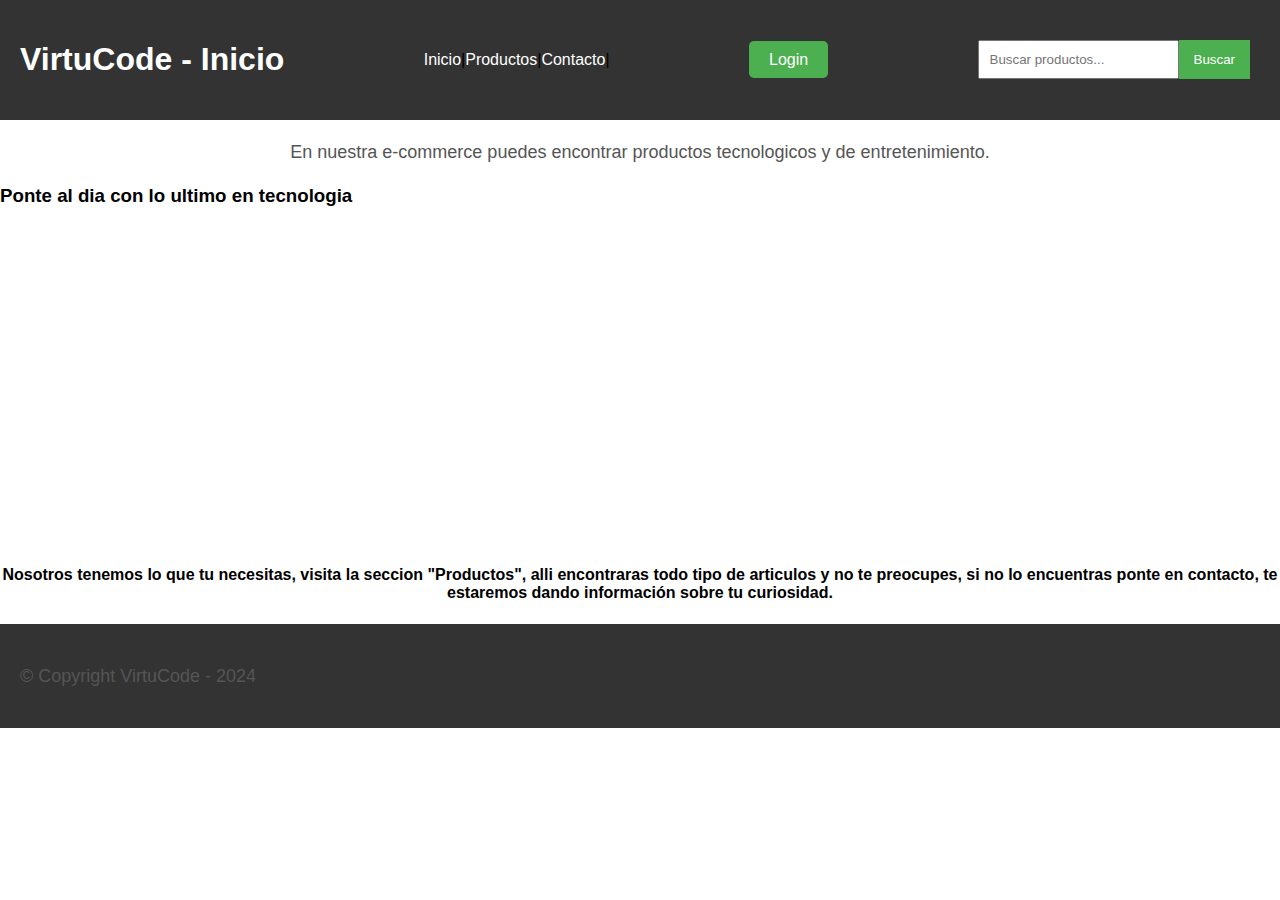
<file: index.html>
<!DOCTYPE html>
<html lang="es">
<head>
    <meta charset="UTF-8">
    <meta name="viewport" content="width=device-width, initial-scale=1.0">
    <title>E-commerce - Promociones</title>
    <link rel="stylesheet" href="styles.css">
</head>
<body>
    <header>
        <h1>VirtuCode - Inicio</h1>
        <nav>
            <ul>
                <a href="index.html">Inicio</a> |
                <a href="productos.html">Productos</a> |
                <a href="contacto.html">Contacto</a> |
                
            </ul>    
        </nav>

        <div class="boton-login">
            <a href="login.html" class="login-button">Login</a>
        </div>

        <div class="boton-busqueda">
            <form id="searchForm">
                <input type="text" id="searchInput" placeholder="Buscar productos...">
                <button type="button" onclick="searchProducts()">Buscar</button>
            </form>
        </div>
            
    </header>

    <div class="info">
        <p>En nuestra e-commerce puedes encontrar productos tecnologicos y de entretenimiento.</p>
    </div>

    <section class="video-inicio">
        <h3>Ponte al dia con lo ultimo en tecnologia</h3>
        <div class="video">
            <iframe width="100%" height="315" src="https://www.youtube.com/embed/msR8t_Rf1ZQ" title="YouTube video player" frameborder="0" allow="accelerometer; autoplay; clipboard-write; encrypted-media; gyroscope; picture-in-picture; web-share" allowfullscreen></iframe>
        </div>
        <h4>Nosotros tenemos lo que tu necesitas, visita la seccion "Productos", alli encontraras todo tipo de articulos y no te preocupes, si no lo encuentras ponte en contacto, te estaremos dando información sobre tu curiosidad.</h4>
    </section>

    

    <footer>
        <section id="footer-info">
            <p class="copyright">&copy Copyright VirtuCode - 2024</p>
        </section> 
    </footer>

    <script src="script.js"></script>

</body>
</html>
</file>
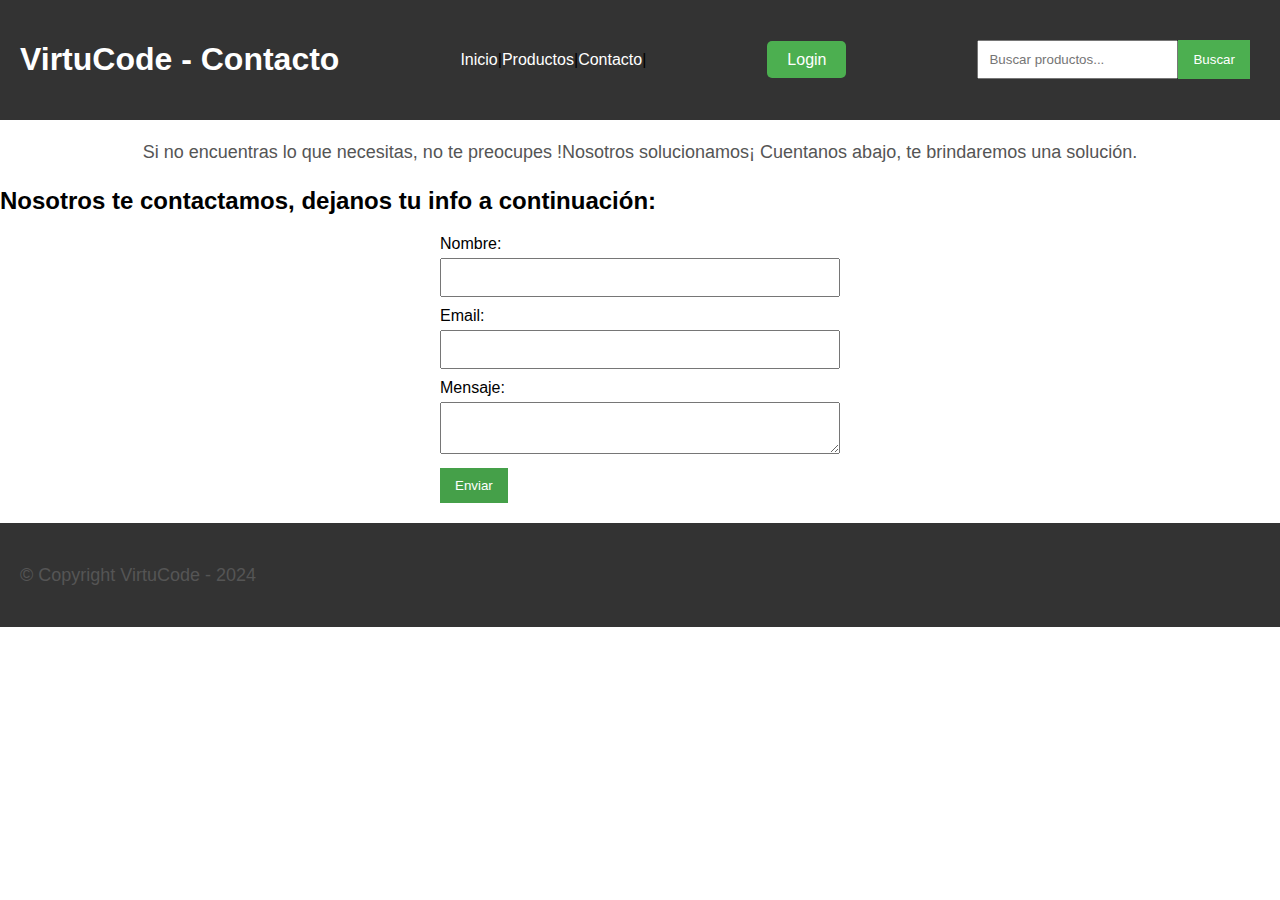
<file: contacto.html>
<!DOCTYPE html>
<html lang="es">
<head>
    <meta charset="UTF-8">
    <meta name="viewport" content="width=device-width, initial-scale=1.0">
    <title>Contacto</title>
    <link rel="stylesheet" href="styles.css">
</head>
<body>
    <header>
        <h1>VirtuCode - Contacto</h1>
        <nav>
            <ul>
                <a href="index.html">Inicio</a> |
                <a href="productos.html">Productos</a> |
                <a href="contacto.html">Contacto</a> |
                
            </ul>    
        </nav>

        <div class="boton-login">
            <a href="login.html" class="login-button">Login</a>
        </div>

        <div class="boton-busqueda">
            <form id="searchForm">
                <input type="text" id="searchInput" placeholder="Buscar productos...">
                <button type="button" onclick="searchProducts()">Buscar</button>
            </form>
        </div>
            
    </header>
    <div>
        <p>Si no encuentras lo que necesitas, no te preocupes !Nosotros solucionamos¡ Cuentanos abajo, te brindaremos una solución.</p>
    </div>

    <section id="contact-form">
        <h2>Nosotros te contactamos, dejanos tu info a continuación:</h2>
            <form id="contactForm">
                <label for="name">Nombre:</label>
                <input type="text" id="name" name="name" required>
        
                <label for="email">Email:</label>
                <input type="email" id="email" name="email" required>
        
                <label for="message">Mensaje:</label>
                <textarea id="message" name="message" required></textarea>
        
                <button type="button" onclick="submitForm()">Enviar</button>
            </form>
    </section>

    <footer>
        
        <section id="footer-info">
            <p class="copyright">&copy Copyright VirtuCode - 2024</p>
        </section>
    </footer>

    <script src="script.js"></script>
</body>
</html>
</file>
<file: styles.css>
* {
    box-sizing: border-box;
  }

body {
    font-family: Arial, sans-serif;
    margin: 0;
    padding: 0;
  }

header {
    background-color: #333;
    display: flex;
    justify-content: space-between;
    align-items: center;
    padding: 20px;
  }

header h1 {
    color: #fff;
  }

header nav ul {
    display: flex;
    list-style-type: none;
    margin: 0;
    padding: 0;
  }

header nav ul li {
    margin-right: 20px;
  }

header nav a {
    color: #fff;
    text-decoration: none;
  }

header form {
    display: flex;
  }

header form input[type="search"] {
    border: 2px solid #fff;
    border-radius: 5px;
    padding: 5px;
  }

header form button[type="submit"] {
    background-color: #fff;
    border: none;
    border-radius: 5px;
    padding: 5px 10px;
    margin-left: 10px;
    cursor: pointer;
  }

.video {
  width: 560px;
  margin: 1em auto;
  }

h3 h4 {
  font-size: 20px;
  color: #000000;
}

h4 { 
  text-align: center;
}

.info-container {
    max-width: 800px;
    margin: 50px auto;
    padding: 20px;
    background-color: #fff;
    border-radius: 10px;
    box-shadow: 0 0 10px rgba(0, 0, 0, 0.1);
  }

p {
    text-align: center;
    font-size: 18px;
    line-height: 1.6;
    color: #555;
  }

  /* Estilos básicos para el botón y los controles de cantidad */

.product {
    max-width: 300px;
    margin: 20px auto;
  }
  
.quantity-controls {
    display: flex;
    align-items: center;
    margin-bottom: 10px;
  }
  
.quantity-controls button {
    background-color: #45a049;
    color: white;
    border: none;
    padding: 8px;
    cursor: pointer;
    transition: background-color 0.3s;
  }
  
.quantity-controls button:hover {
    background-color: #45a049;
  }
  

/* Añadir estilos específicos para el botón de login */

.login-button {
    background-color: #4CAF50; /* Color de fondo */
    color: white; /* Color del texto */
    padding: 10px 20px; /* Espaciado interno */
    text-decoration: none; /* Quitar subrayado */
    border-radius: 5px; /* Bordes redondeados */
    transition: background-color 0.3s; /* Efecto de transición en el color de fondo */
  }
  
.login-button:hover {
    background-color: #45a049; /* Cambiar color de fondo al pasar el ratón */
  }
  

#login-button {
    background-color: #fff;
    border: none;
    border-radius: 5px;
    padding: 5px 10px;
    cursor: pointer;
    color: #333;
    display: flex;
  }

/* Agrega estilos específicos para el formulario de búsqueda y el botón */

#searchForm {
    display: flex;
    margin: 10px; /* Ajusta el margen según tus preferencias */
  }
  
#searchInput {
    flex: 1; /* El input ocupa todo el espacio disponible */
    padding: 10px; /* Ajusta el relleno según tus preferencias */
  }
  
#searchInput:focus {
    outline: none; /* Elimina el contorno al hacer clic */
  }
  
#searchForm button {
    background-color: #4CAF50; /* Color de fondo */
    color: white; /* Color del texto */
    border: none; /* Sin borde */
    padding: 10px 15px; /* Ajusta el relleno según tus preferencias */
    cursor: pointer; /* Cambia el cursor al pasar el ratón */
    transition: background-color 0.3s; /* Efecto de transición en el color de fondo */
  }
  
#searchForm button:hover {
    background-color: #45a049; /* Cambia el color de fondo al pasar el ratón */
  }

  /* Estilos para el botón "Agregar al Carrito" */

button {
    background-color: #28a745; /* Color de fondo verde */
    color: white; /* Color del texto blanco */
    border: none; /* Sin borde */
    padding: 10px 15px; /* Ajusta el relleno según tus preferencias */
    cursor: pointer; /* Cambia el cursor al pasar el ratón */
    transition: background-color 0.3s; /* Efecto de transición en el color de fondo */
  }
  
button:hover {
    background-color: #218838; /* Cambia el color de fondo al pasar el ratón */
  }

.productos {
    display: inline;
    gap: 20px;
    align-items: center;
    max-width: 800px;
    flex-wrap: wrap;
    margin: 0 auto;
  }

.product-info {
    flex-basis: calc(50% - 10px);
    background-color: white;
    padding: 30px;
    box-sizing: border-box;
    text-align: center;
    margin-bottom: 20px;
    border-radius: 10px;
  }

/* Efecto de zoom al pasar el ratón sobre el contenedor de información del producto */
.product-info:hover {
    transform: scale(1.05); /* Ajusta el valor según la intensidad del zoom deseado */
  }

.product-info img {
    width: 100%;
    height: auto;
  }

.product-info h3 {
    margin-top: 0;
  }

.product-info p {
    margin-bottom: 0;
  }

.product-table {
    display: inline;
    justify-content: space-around;
  }


.product-info {
    display: inline; /* Utiliza flexbox para colocar las tablas en línea */
    width: 235px; /* Fija el ancho del contenedor según tus necesidades */
    justify-content: space-around; /* Ajusta la distribución de espacio entre las tablas */
  }

table { 
    margin: 40px 40px;
    display: inline;
  }

tr {
    border: 1px solid #000000;
    padding: 8px 15px;
    text-align: center;
  }

td {
    border: 1px solid black;
    padding: 8px;
    text-align: center;
  }

.product-info {
    display: flex;
    flex-direction: column;
    align-items: center;
  }


.quantity-controls button {
    margin: 4px;
    border-radius: 5px;
  }

.add-to-cart-button {
   margin-top: 8px;/* Ajusta el margen superior según tus necesidades */
   border-radius: 5px;
   cursor: pointer;
   font-size: 16px;
  }



/* Estilos específicos para el formulario de contacto y el botón "Enviar" */

#contactForm {
    max-width: 400px; /* Ajusta el ancho máximo del formulario según tus preferencias */
    margin: 20px auto; /* Centra el formulario en el medio de la página */
  }
  
#contactForm label {
    display: block;
    margin-bottom: 5px;
  }
  
#contactForm input,
#contactForm textarea {
    width: 100%;
    padding: 10px;
    margin-bottom: 10px;
    box-sizing: border-box;
  }
  
#contactForm textarea {
    resize: vertical; /* Permite la redimensión vertical del área de texto */
  }
  
#contactForm button {
    background-color: #45a049; /* Color de fondo */
    color: white; /* Color del texto */
    border: none; /* Sin borde */
    padding: 10px 15px; /* Ajusta el relleno según tus preferencias */
    cursor: pointer; /* Cambia el cursor al pasar el ratón */
    transition: background-color 0.3s; /* Efecto de transición en el color de fondo */
  }
  
#contactForm button:hover {
    background-color: #4CAF50; /* Cambia el color de fondo al pasar el ratón */
  }
  

footer {
    background-color: #333;
    display: flex;
    justify-content: space-between; 
    align-items: center; 
    padding: 20px;
    text-align: center;
  }

/* Add responsive design for the login-container */
@media screen and (max-width: 600px) {
    header .login-container {
        position: static;
        margin-top: 10px;
    }
    .video {
      width: auto;
    }
  }
</file>
